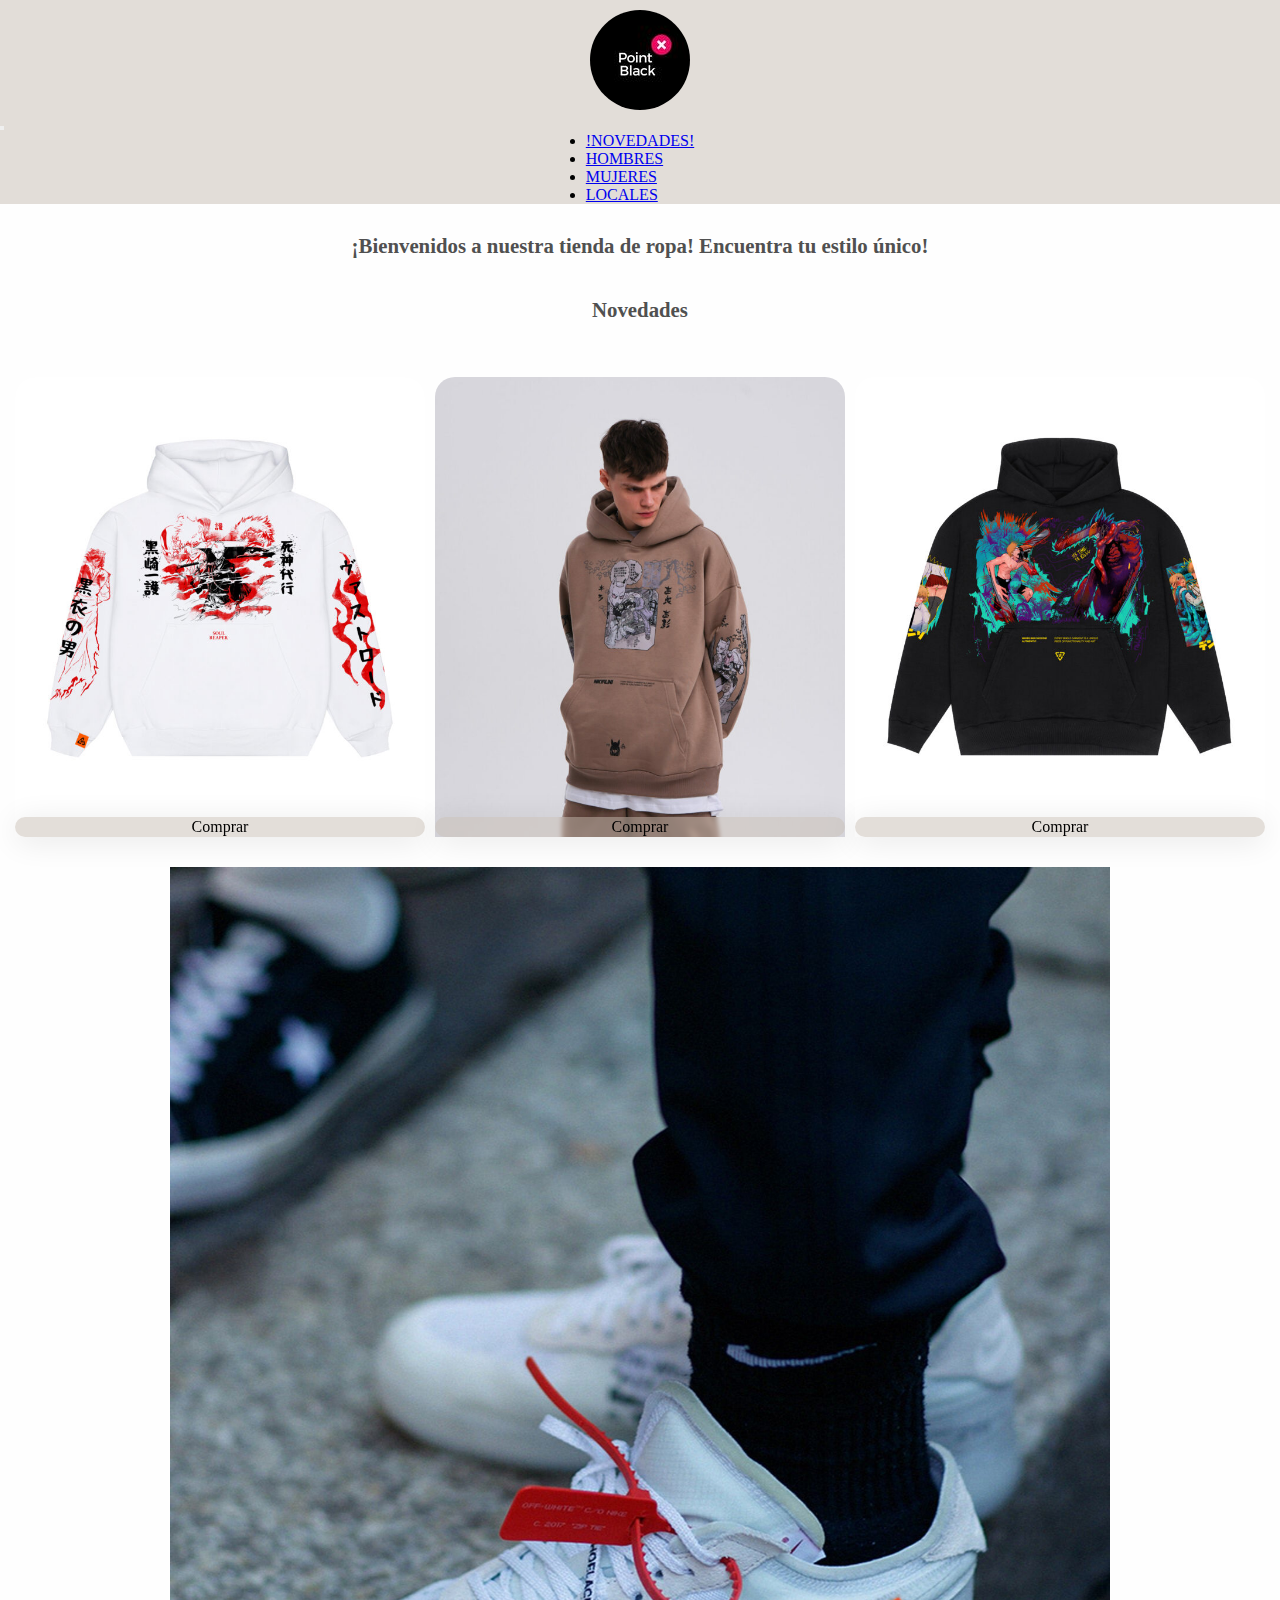
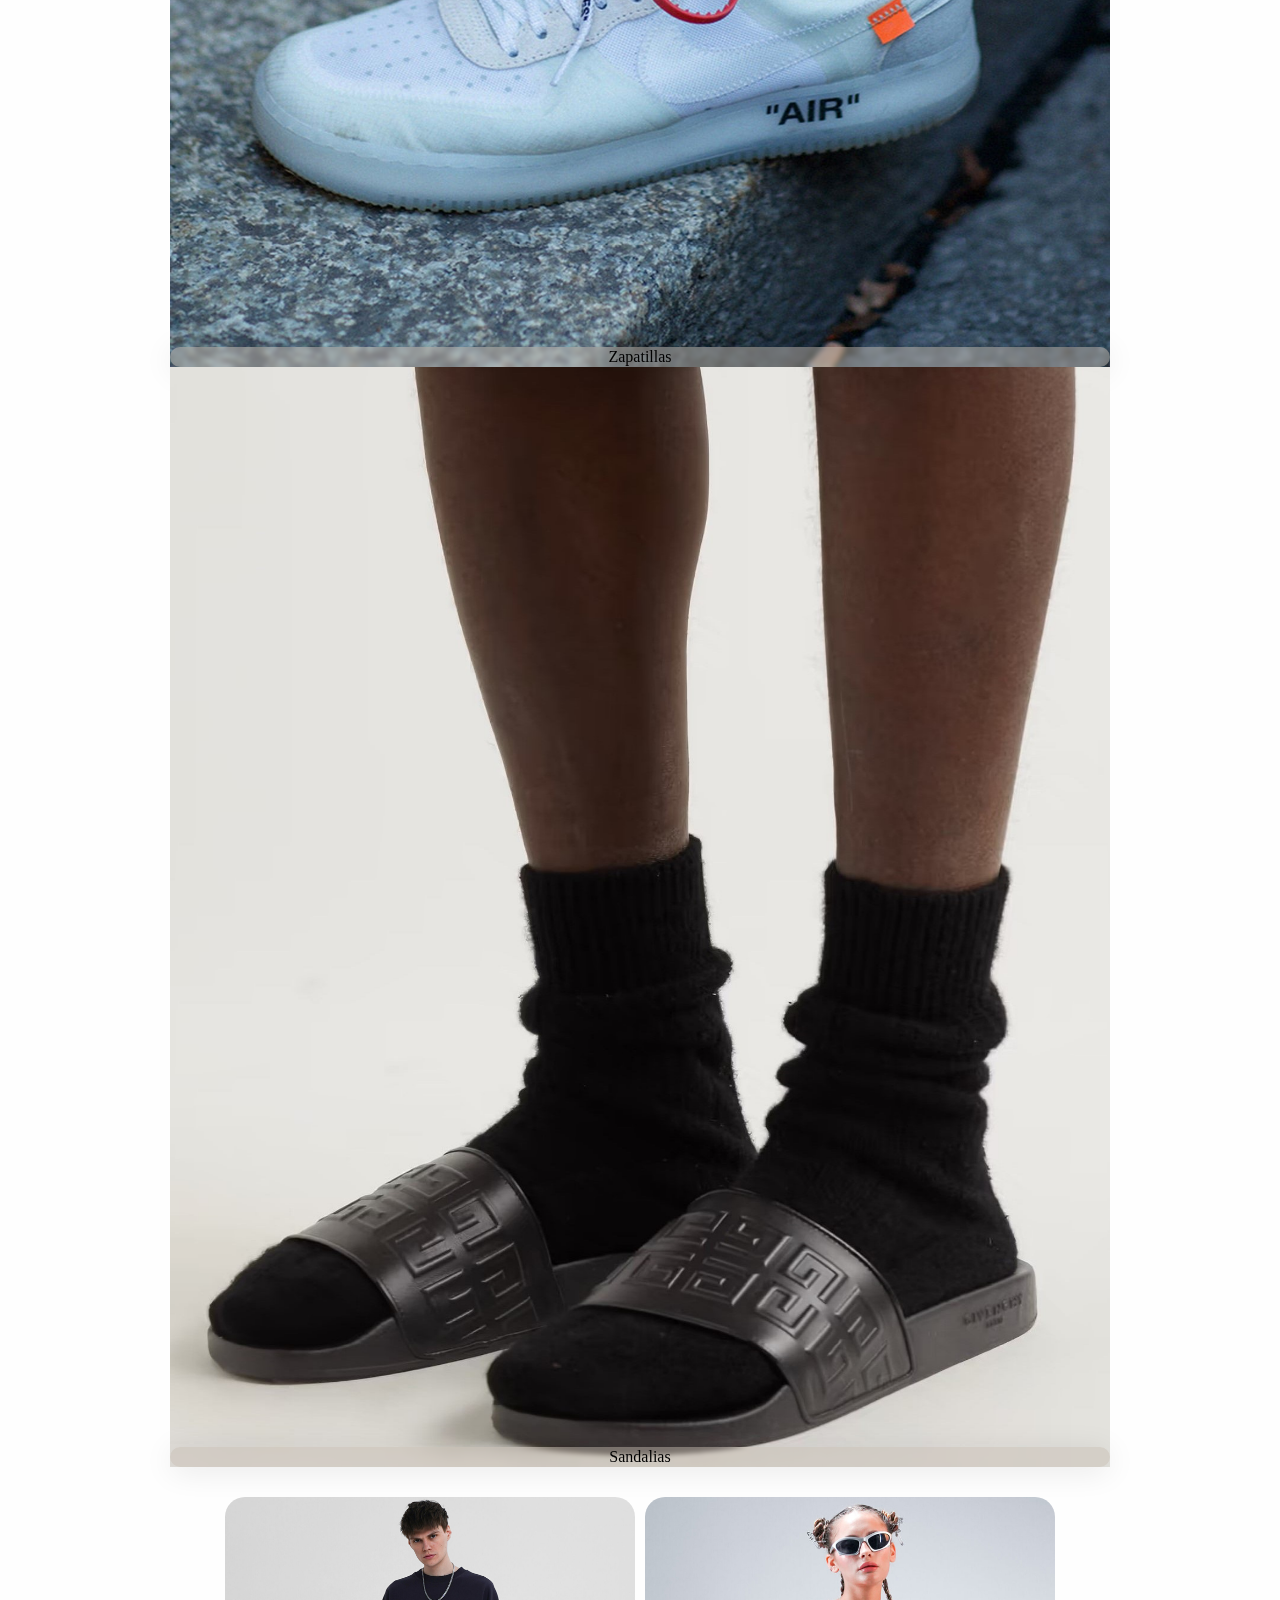
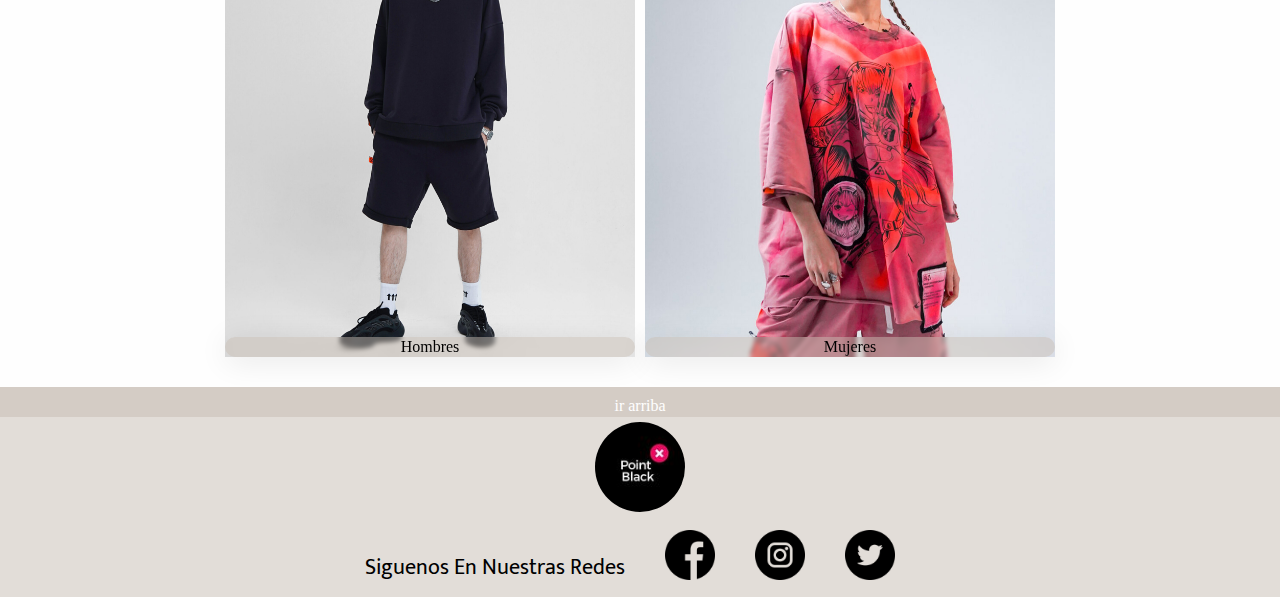
<file: index.html>
<!DOCTYPE html>
<html lang="en">

<head>
    <meta charset="UTF-8">
    <meta http-equiv="X-UA-Compatible" content="IE=edge">
    <meta name="viewport" content="width=device-width, initial-scale=1.0">
    <meta name="keywords" content="Moda, Ropa de hombre, Ropa de mujer, Ropa infantil, Vestidos, Camisas, Pantalones, Zapatos, Accesorios, Tendencias de moda, Estilos de moda, Ropa casual, Ropa elegante, Ropa deportiva">
    <meta name="description" content="En nuestra tienda de ropa, encontrarás todo lo que necesitas para lucir fabuloso/a">
    <link rel="shortcut icon" href="./img/favicon.ico" type="image/x-icon">
    <link href="https://cdn.jsdelivr.net/npm/bootstrap@5.3.0-alpha1/dist/css/bootstrap.min.css" rel="stylesheet"
        integrity="sha384-GLhlTQ8iRABdZLl6O3oVMWSktQOp6b7In1Zl3/Jr59b6EGGoI1aFkw7cmDA6j6gD" crossorigin="anonymous">
    <link href="https://cdn.jsdelivr.net/npm/bootstrap@5.3.0-alpha1/dist/css/bootstrap.min.css" rel="stylesheet" integrity="sha384-GLhlTQ8iRABdZLl6O3oVMWSktQOp6b7In1Zl3/Jr59b6EGGoI1aFkw7cmDA6j6gD" crossorigin="anonymous">
    <link rel="stylesheet" href="./css/style.css">
    <title>POINT BLACK® - Tienda de Ropa Online | Encuentra los Mejores Looks Aquí</title>

</head>

<body class="body-index">
    <header id="inicio-a">
        <section class="head-container-a">
            <div class="logo-container">
                <a href="./index.html"><img class="logo1" src="./img/logo.jpg" alt="logo"></a>
            </div>
        </section>
        <section class="head-container-b">
            <nav class="navbar navbar-expand-lg">
                <div class="container-fluid">
                    <button class="navbar-toggler" type="button" data-bs-toggle="collapse"
                        data-bs-target="#navbarNavDropdown" aria-controls="navbarNavDropdown" aria-expanded="false"
                        aria-label="Toggle navigation">
                        <span class="navbar-toggler-icon"></span>
                    </button>
                    <div class="collapse navbar-collapse" id="navbarNavDropdown">
                        <ul class="navbar-nav">
                            <li class="nav-item">
                                <a class="nav-link" href="./pages/novedades.html">!NOVEDADES!</a>
                            </li>
                            <li class="nav-item">
                                <a class="nav-link" href="./pages/hombres.html">HOMBRES</a>
                            </li>
                            <li class="nav-item">
                                <a class="nav-link" href="./pages/mujeres.html">MUJERES</a>
                            </li>
                            <li class="nav-item">
                                <a class="nav-link" href="./pages/locales.html">LOCALES</a>
                            </li>
                        </ul>
                    </div>
                </div>
            </nav>
        </section>
    </header>
    <main class="main-inicio">
        <h1>¡Bienvenidos a nuestra tienda de ropa! Encuentra tu estilo único! </h1>
        <h2>Novedades</h2>
        <section class="contenedor-index-uno">
            <div class="banner">
                <div class="container-a">
                    <div class="product-a">
                        <img src="./img/novedades-2.jpg" alt="man-custom">
                        <a href="">Comprar</a>
                    </div>
                    <div class="product-a">
                        <img src="./img/jogger-model.jpeg" alt="girl-custom">
                        <a href="">Comprar</a>
                    </div>
                    <div class="product-a">
                        <img src="./img/novedades-6.jpg" alt="girl-custom">
                        <a href="">Comprar</a>
                    </div>
                </div>
            </div>
        </section>
        <section class="contenedor-index-dos">
            <div class="container-b">
                <div class="product-b">
                    <img id="zapatillas" src="./img/shoes man.jpg" alt="shoes-man">
                    <a href="">Zapatillas</a>
                </div>
                <div class="product-b">
                    <img id="sandalias" src="./img/flip-flop-man.jpg" alt="flip-flops-man">
                    <a href="">Sandalias</a>
                </div>
            </div>
        </section>
        <section class="contenedor-index-tres">
            <div class="container-c">
                <div class="product-c">
                    <img src="./img/man-custom.jpg" alt="man-custom">
                    <a href="">Hombres</a>
                </div>
                <div class="product-c">
                    <img src="./img/girl-custom.jpg" alt="girl-custom">
                    <a href="">Mujeres</a>
                </div>
            </div>
        </section>
    </main>
    <footer>
        <section class="grilla">
            <div class="top">
                <a href="./index.html#inicio-a">ir arriba</a>
            </div>
            <div class="loguito">
                <img src="./img/logo.jpg" alt="logo-final">
            </div>
            <div class="rs">
                <p>Siguenos En Nuestras Redes</p>
                <a href="https://www.facebook.com/" target="_blank"><img src="./img/facebook.png" alt="facebook"></a>
                <a href="https://www.instagram.com/" target="_blank"><img src="./img/instagram.png" alt="instagram"></a>
                <a href="https://twitter.com/" target="_blank"><img src="./img/gorjeo.png" alt="twitter"></a>
            </div>
        </section>
    </footer>
    <script src="https://cdn.jsdelivr.net/npm/bootstrap@5.3.0-alpha1/dist/js/bootstrap.bundle.min.js" integrity="sha384-w76AqPfDkMBDXo30jS1Sgez6pr3x5MlQ1ZAGC+nuZB+EYdgRZgiwxhTBTkF7CXvN" crossorigin="anonymous"></script>
</body>

</html>
</file>
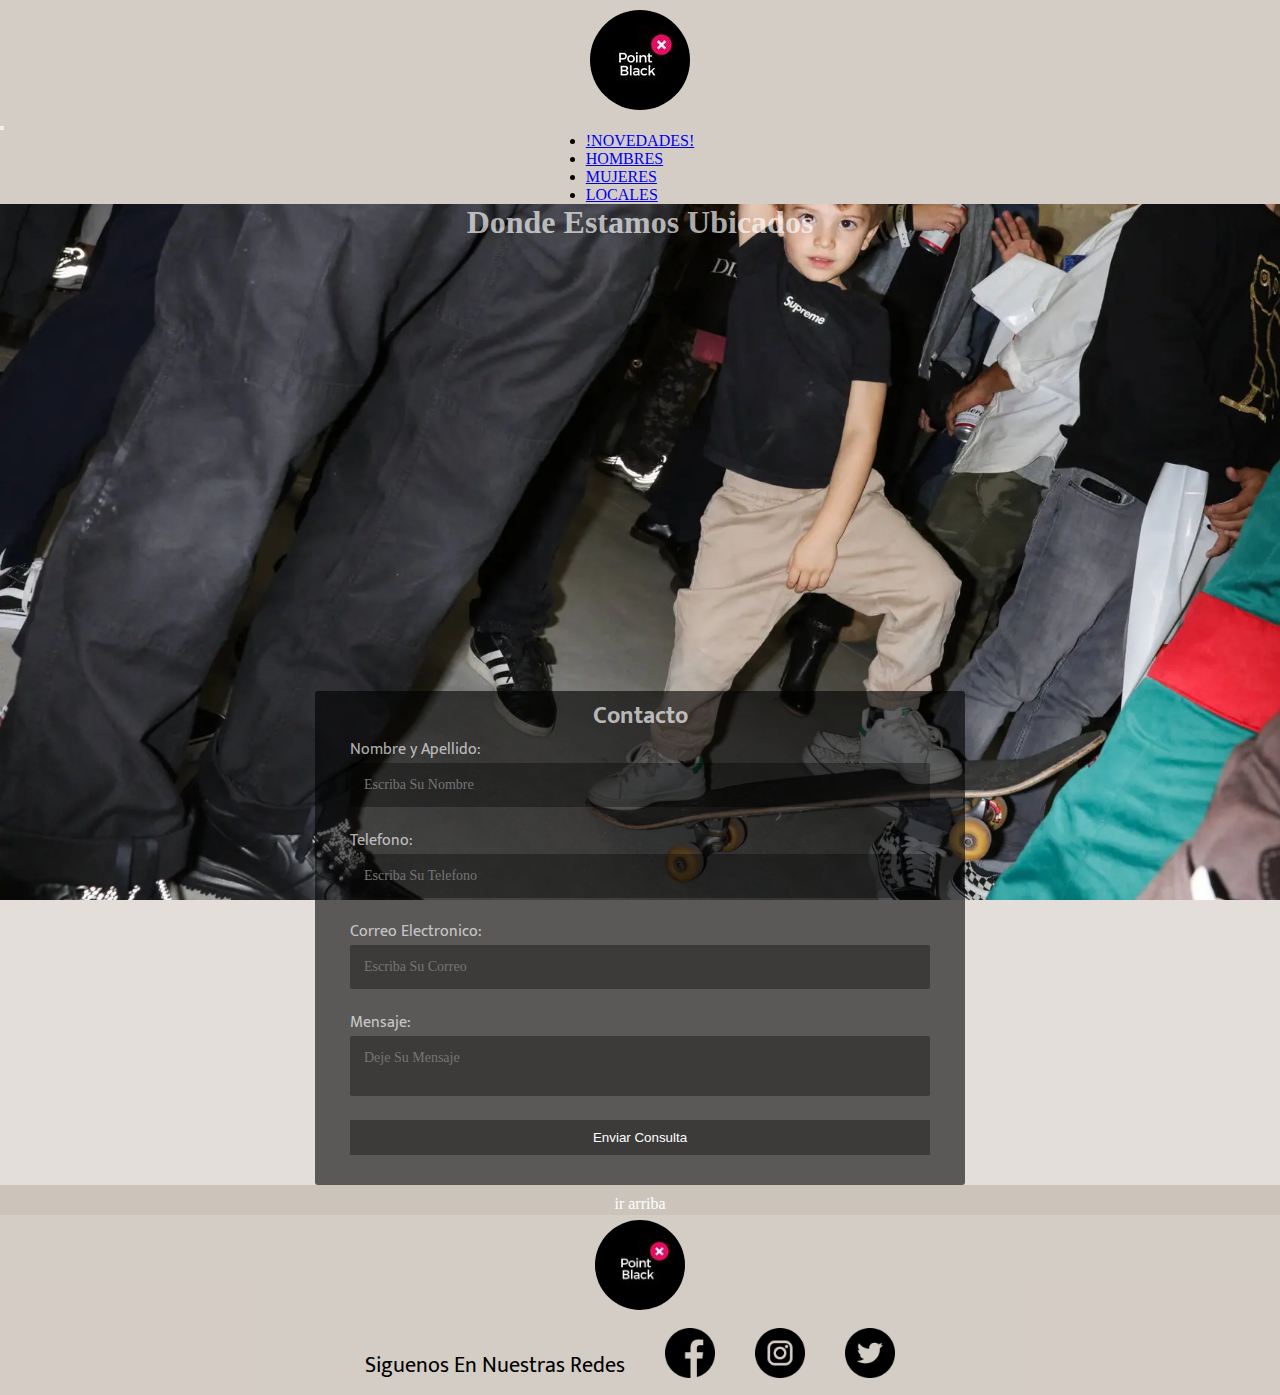
<file: pages/locales.html>
<!DOCTYPE html>
<html lang="en">

<head>
    <meta charset="UTF-8">
    <meta http-equiv="X-UA-Compatible" content="IE=edge">
    <meta name="viewport" content="width=device-width, initial-scale=1.0">
    <meta name="keywords" content="Moda, Ropa de hombre, Ropa de mujer, Ropa infantil, Vestidos, Camisas, Pantalones, Zapatos, Accesorios, Tendencias de moda, Estilos de moda, Ropa casual, Ropa elegante, Ropa deportiva">
    <meta name="description" content="En nuestra tienda de ropa, encontrarás todo lo que necesitas para lucir fabuloso/a">
    <link rel="shortcut icon" href="../img/favicon.ico" type="image/x-icon">
    <link href="https://cdn.jsdelivr.net/npm/bootstrap@5.3.0-alpha1/dist/css/bootstrap.min.css" rel="stylesheet"
        integrity="sha384-GLhlTQ8iRABdZLl6O3oVMWSktQOp6b7In1Zl3/Jr59b6EGGoI1aFkw7cmDA6j6gD" crossorigin="anonymous">
    <link href="https://cdn.jsdelivr.net/npm/bootstrap@5.3.0-alpha1/dist/css/bootstrap.min.css" rel="stylesheet"
        integrity="sha384-GLhlTQ8iRABdZLl6O3oVMWSktQOp6b7In1Zl3/Jr59b6EGGoI1aFkw7cmDA6j6gD" crossorigin="anonymous">
    <link rel="stylesheet" href="../css/style.css">
    <title>POINT BLACK® - Tienda de Ropa Online | Encuentra los Mejores Looks Aquí</title>
</head>

<body>
    <header id="inicio-e">
        <section class="head-container-a">
            <div class="logo-container">
                <a href="../index.html"><img class="logo1" src="../img/logo.jpg" alt="logo"></a>
            </div>
        </section>
        <nav class="navbar navbar-expand-lg">
            <div class="container-fluid">
                <button class="navbar-toggler" type="button" data-bs-toggle="collapse"
                    data-bs-target="#navbarNavDropdown" aria-controls="navbarNavDropdown" aria-expanded="false"
                    aria-label="Toggle navigation">
                    <span class="navbar-toggler-icon"></span>
                </button>
                <div class="collapse navbar-collapse" id="navbarNavDropdown">
                    <ul class="navbar-nav">
                        <li class="nav-item">
                            <a class="nav-link" href="../pages/novedades.html">!NOVEDADES!</a>
                        </li>
                        <li class="nav-item">
                            <a class="nav-link" href="../pages/hombres.html">HOMBRES</a>
                        </li>
                        <li class="nav-item">
                            <a class="nav-link" href="../pages/mujeres.html">MUJERES</a>
                        </li>
                        <li class="nav-item">
                            <a class="nav-link" href="../pages/locales.html">LOCALES</a>
                        </li>
                    </ul>
                </div>
            </div>
        </nav>
    </header>
    <main class="main-locales">
        <h1>Donde Estamos Ubicados</h1>
        <section class="locales-contenedor">
            <div class="iframe-container">
                <iframe
                    src="https://www.google.com/maps/embed?pb=!1m18!1m12!1m3!1d3023.735316484651!2d-74.00525516575684!3d40.7238428787244!2m3!1f0!2f0!3f0!3m2!1i1024!2i768!4f13.1!3m3!1m2!1s0x89c2598c1d9d8761%3A0xec39a7b51122e987!2s126%20Spring%20St%2C%20New%20York%2C%20NY%2010012%2C%20EE.%20UU.!5e0!3m2!1ses-419!2sar!4v1670392912166!5m2!1ses-419!2sar"
                    width="600" height="450" style="border:0;" allowfullscreen="" loading="lazy"
                    referrerpolicy="no-referrer-when-downgrade"></iframe>
            </div>
            <div class="iframe-container">
                <iframe
                    src="https://www.google.com/maps/embed?pb=!1m18!1m12!1m3!1d3023.735316484651!2d-74.00525516575684!3d40.7238428787244!2m3!1f0!2f0!3f0!3m2!1i1024!2i768!4f13.1!3m3!1m2!1s0x89c2598c1d9d8761%3A0xec39a7b51122e987!2s126%20Spring%20St%2C%20New%20York%2C%20NY%2010012%2C%20EE.%20UU.!5e0!3m2!1ses-419!2sar!4v1670392912166!5m2!1ses-419!2sar"
                    width="600" height="450" style="border:0;" allowfullscreen="" loading="lazy"
                    referrerpolicy="no-referrer-when-downgrade"></iframe>
            </div>
        </section> 
        <div class="contenedor">
            <form action="" class="form">
                <div class="form-header">
                    <h2 class="form-title">Contacto</h2>
                </div>
                <label for="Nombre" class="label">Nombre y Apellido:</label>
                <input type="text" id="Nombre" class="form-input" placeholder="Escriba Su Nombre">
            
                <label for="Telefono" class="label">Telefono:</label>
                <input type="text" id="Telefono" class="form-input" placeholder="Escriba Su Telefono">
            
                <label for="Correo" class="label">Correo Electronico:</label>
                <input type="text" id="Correo" class="form-input" placeholder="Escriba Su Correo">
            
                <label for="Mensaje" class="label">Mensaje:</label>
                <textarea id="Mensaje" class="form-texarea" placeholder="Deje Su Mensaje"></textarea>
            
                <input type="submit" class="form-submit interior-contactos" value="Enviar Consulta">
            </form>
        </div>
        </main>
        <footer>
        <section class="grilla">
            <div class="top">
                <a href="#inicio-e">ir arriba</a>
            </div>
            <div class="loguito">
                <img src="../img/logo.jpg" alt="logo-final">
            </div>
            <div class="rs">
                <p>Siguenos En Nuestras Redes</p>
                <a href="https://www.facebook.com/" target="_blank"><img src="../img/facebook.png" alt="facebook"></a>
                <a href="https://www.instagram.com/" target="_blank"><img src="../img/instagram.png"
                        alt="instagram"></a>
                <a href="https://twitter.com/" target="_blank"><img src="../img/gorjeo.png" alt="twitter"></a>
            </div>
        </section>
    </footer>
    <script src="https://cdn.jsdelivr.net/npm/bootstrap@5.3.0-alpha1/dist/js/bootstrap.bundle.min.js"
        integrity="sha384-w76AqPfDkMBDXo30jS1Sgez6pr3x5MlQ1ZAGC+nuZB+EYdgRZgiwxhTBTkF7CXvN"
        crossorigin="anonymous"></script>
</body>

</html>
</file>
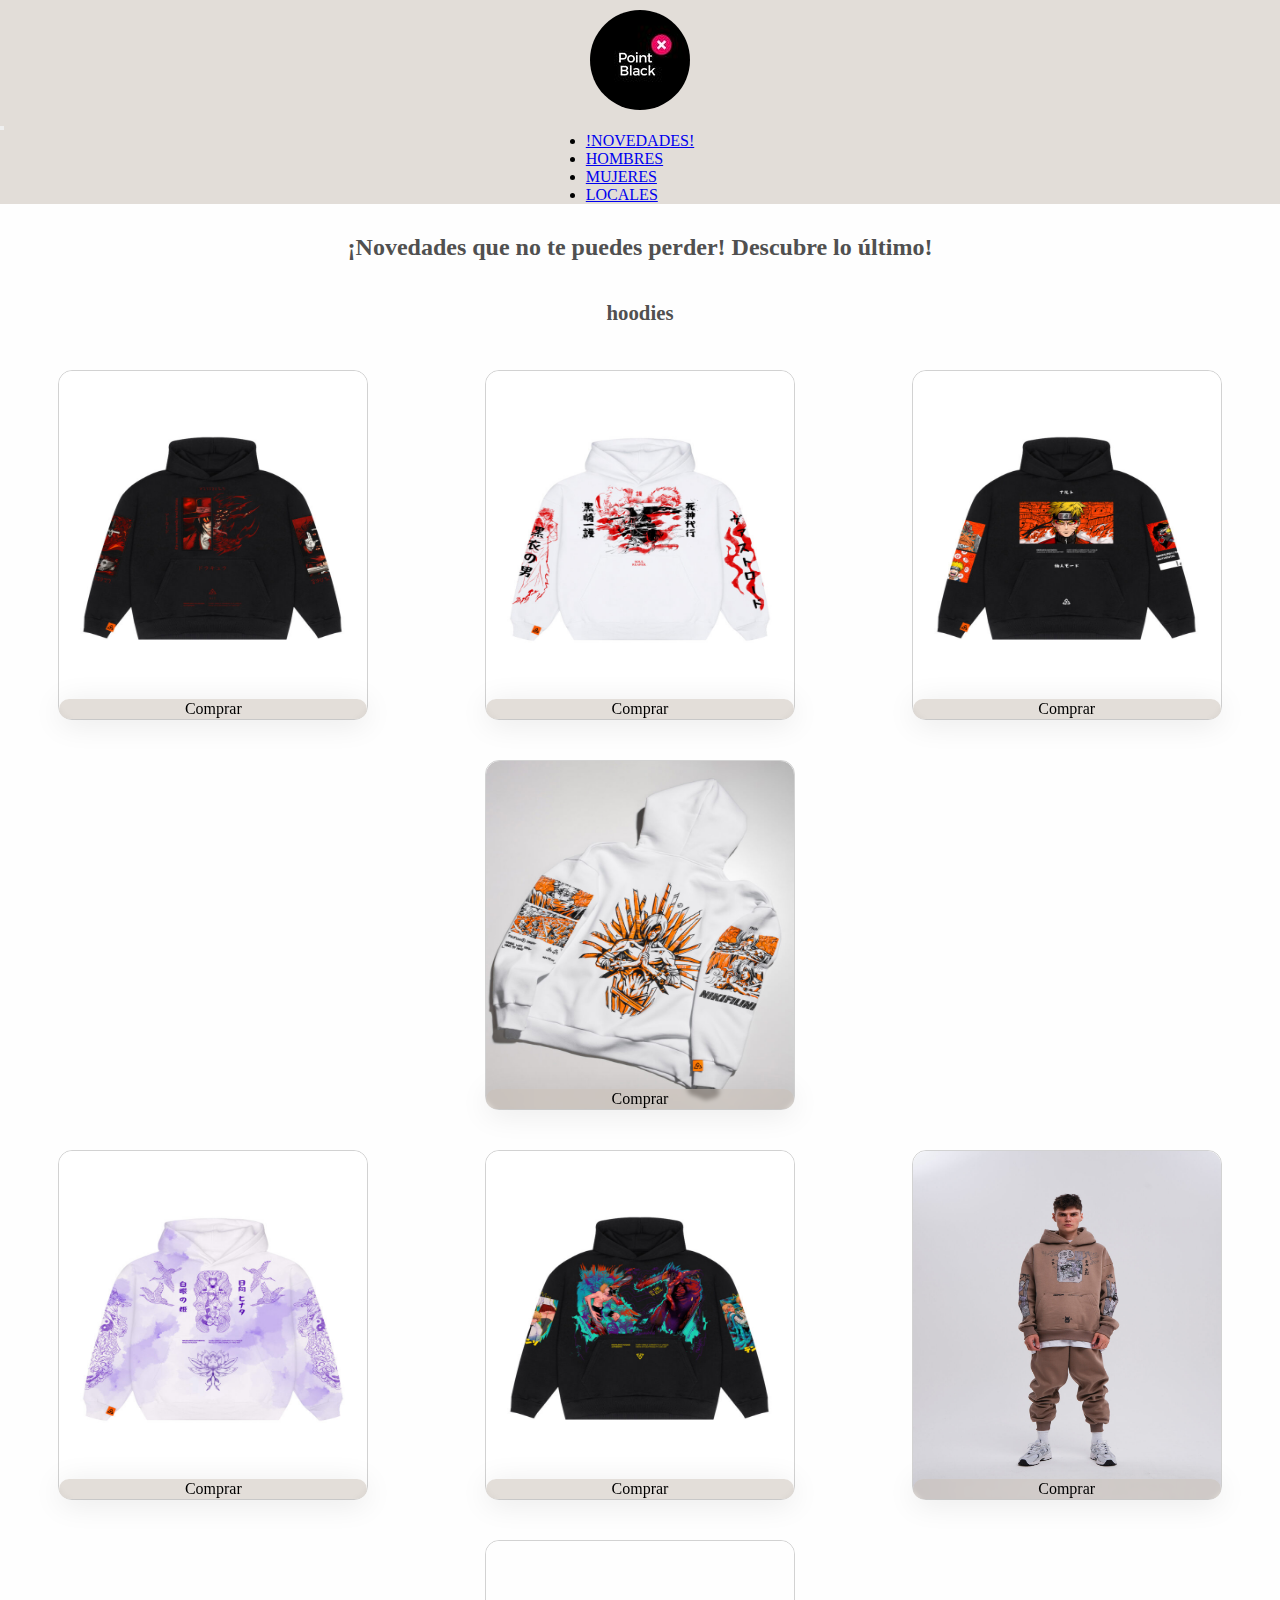
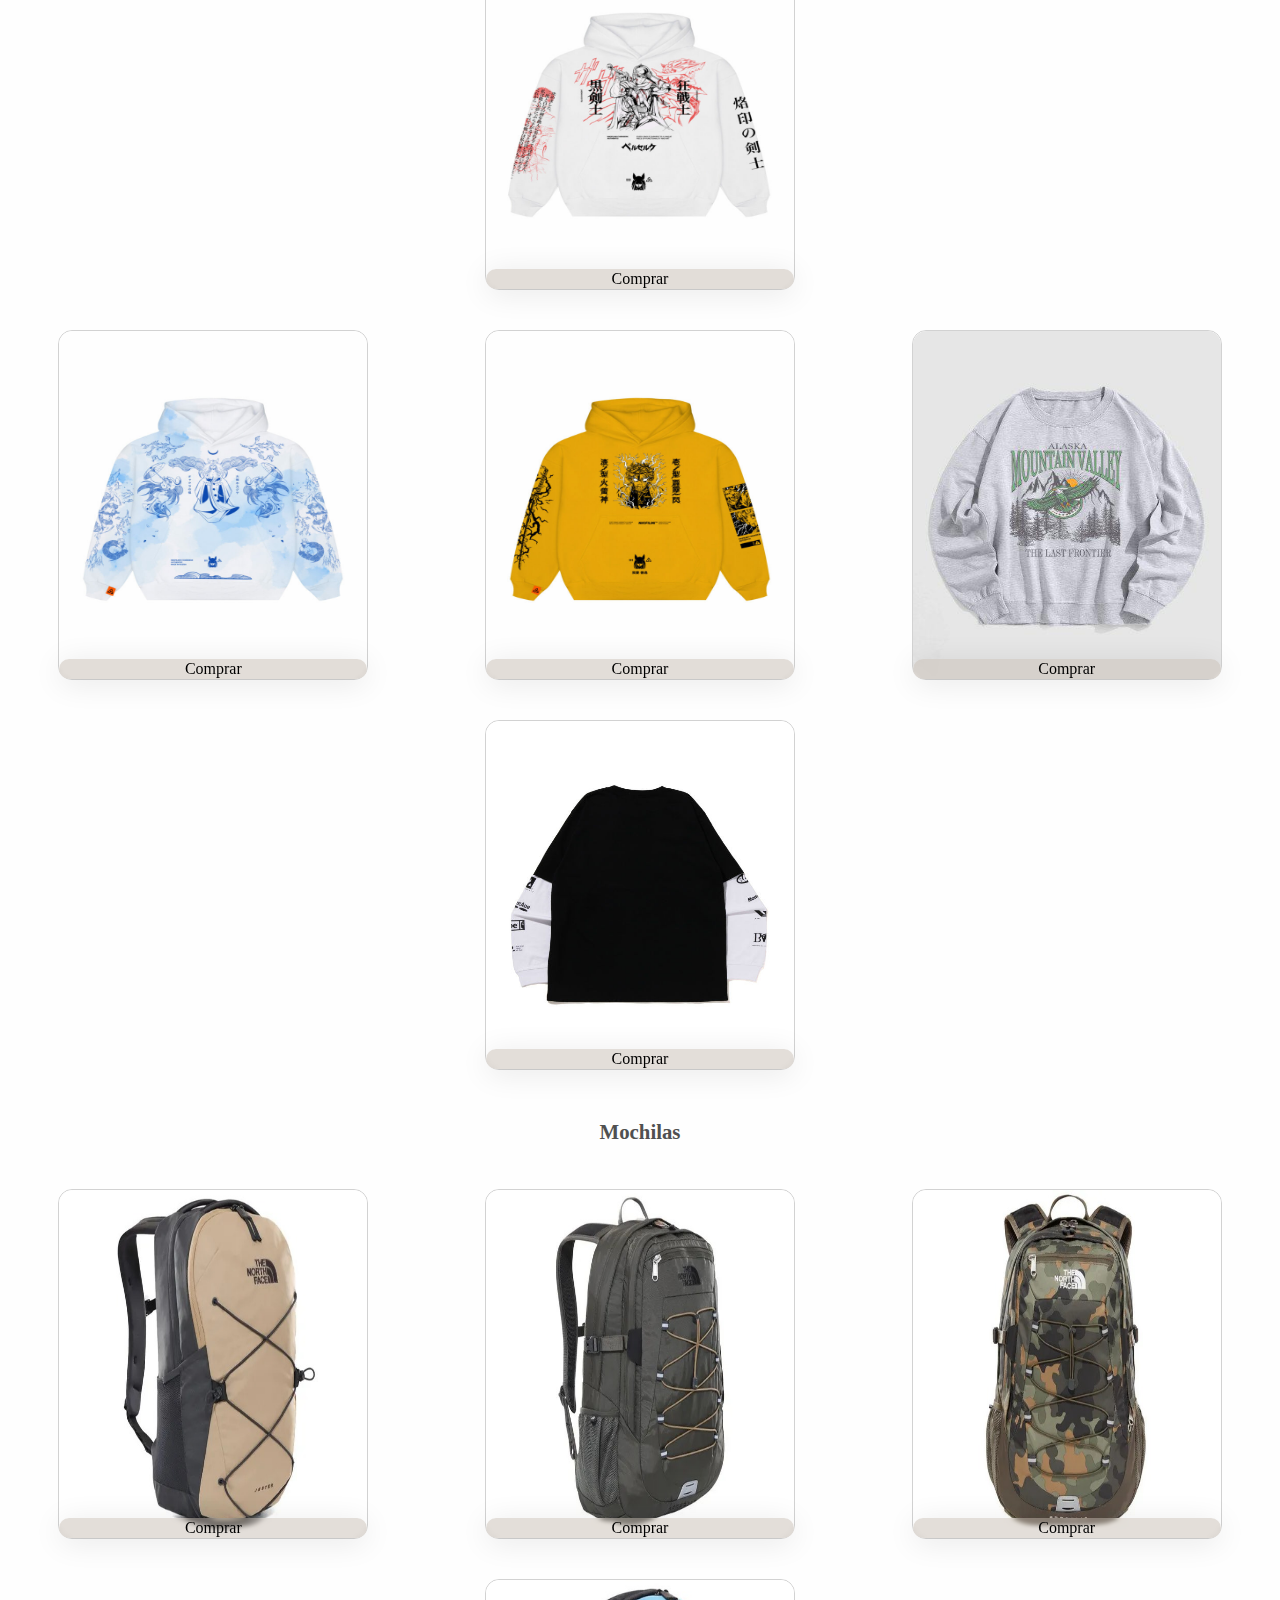
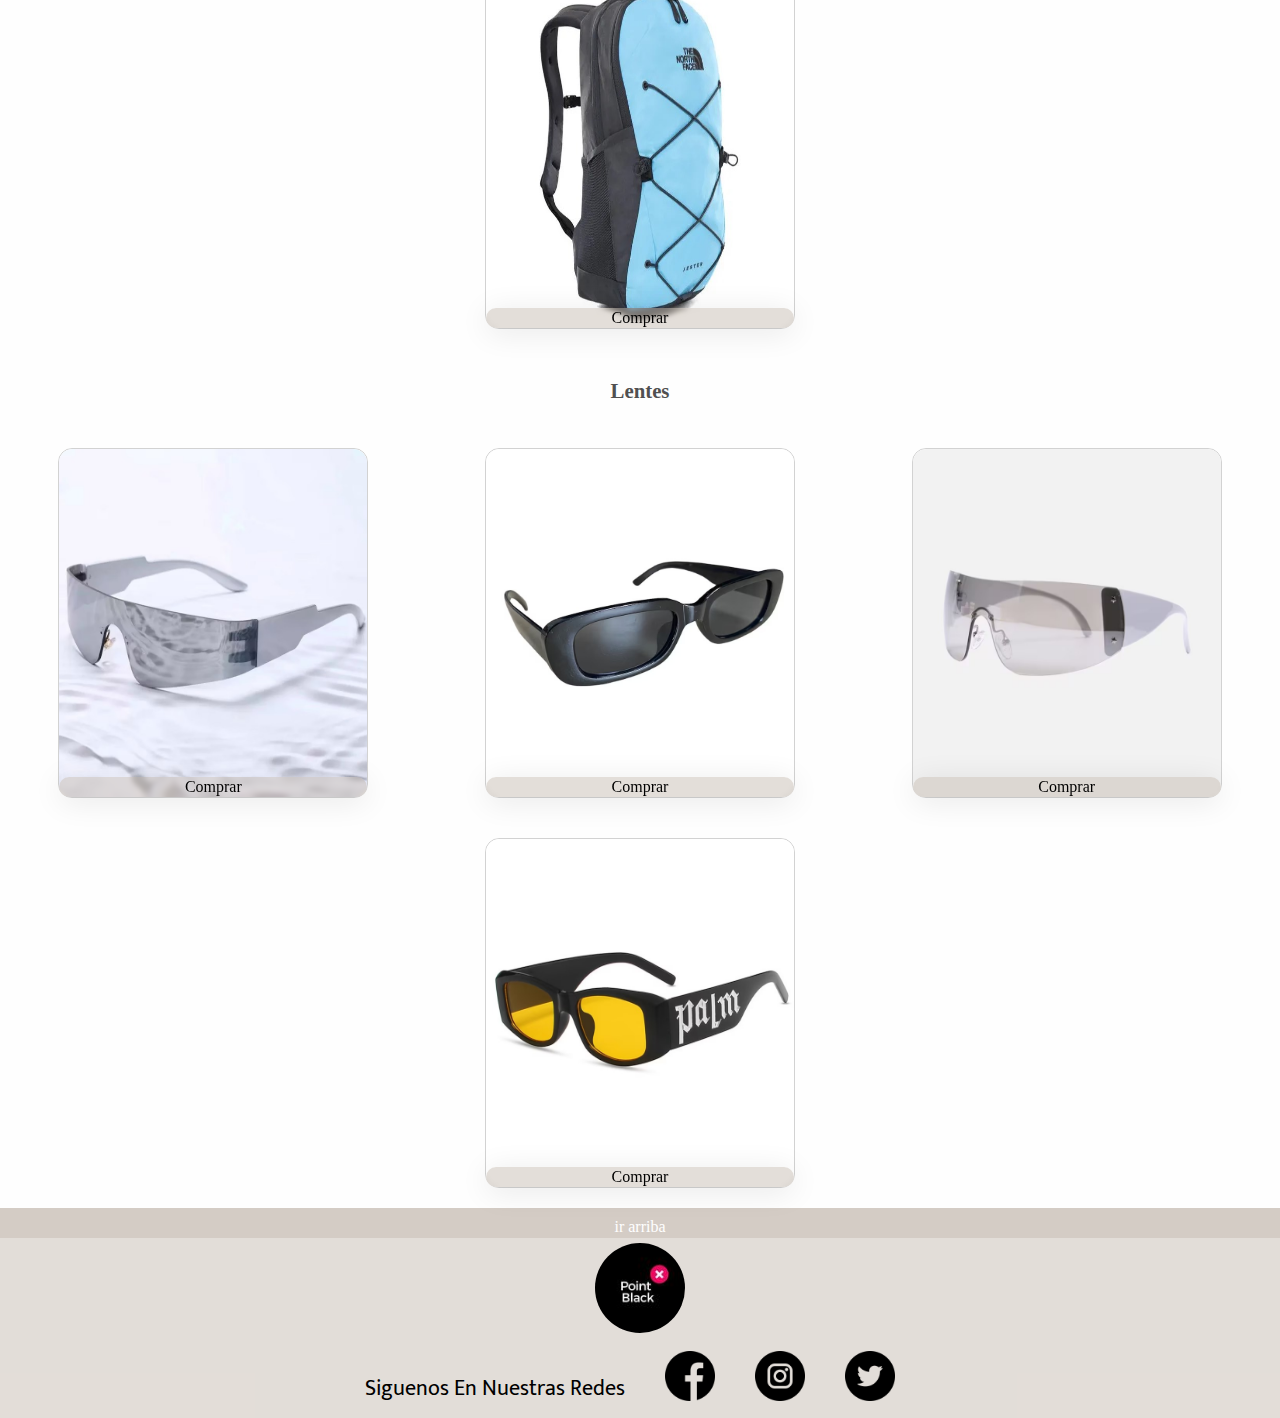
<file: pages/novedades.html>
<!DOCTYPE html>
<html lang="en">

<head>
    <meta charset="UTF-8">
    <meta http-equiv="X-UA-Compatible" content="IE=edge">
    <meta name="viewport" content="width=device-width, initial-scale=1.0">
    <meta name="keywords" content="Moda, Ropa de hombre, Ropa de mujer, Ropa infantil, Vestidos, Camisas, Pantalones, Zapatos, Accesorios, Tendencias de moda, Estilos de moda, Ropa casual, Ropa elegante, Ropa deportiva">
    <meta name="description" content="En nuestra tienda de ropa, encontrarás todo lo que necesitas para lucir fabuloso/a">
    <link rel="shortcut icon" href="../img/favicon.ico" type="image/x-icon">
    <link href="https://cdn.jsdelivr.net/npm/bootstrap@5.3.0-alpha1/dist/css/bootstrap.min.css" rel="stylesheet"
        integrity="sha384-GLhlTQ8iRABdZLl6O3oVMWSktQOp6b7In1Zl3/Jr59b6EGGoI1aFkw7cmDA6j6gD" crossorigin="anonymous">
        <link href="https://cdn.jsdelivr.net/npm/bootstrap@5.3.0-alpha1/dist/css/bootstrap.min.css" rel="stylesheet" integrity="sha384-GLhlTQ8iRABdZLl6O3oVMWSktQOp6b7In1Zl3/Jr59b6EGGoI1aFkw7cmDA6j6gD" crossorigin="anonymous">
    <link rel="stylesheet" href="../css/style.css">
    <title>POINT BLACK® - Tienda de Ropa Online | Encuentra los Mejores Looks Aquí</title>
</head>

<body class="body-nv">
    <header id="inicio-b">
        <section class="head-container-a">
            <div class="logo-container">
                <a href="../index.html"><img class="logo1" src="../img/logo.jpg" alt="logo"></a>
            </div>
        </section>
        <section class="head-container-b">
            <nav class="navbar navbar-expand-lg">
                <div class="container-fluid">
                    <button class="navbar-toggler" type="button" data-bs-toggle="collapse"
                        data-bs-target="#navbarNavDropdown" aria-controls="navbarNavDropdown" aria-expanded="false"
                        aria-label="Toggle navigation">
                        <span class="navbar-toggler-icon"></span>
                    </button>
                    <div class="collapse navbar-collapse" id="navbarNavDropdown">
                        <ul class="navbar-nav">
                            <li class="nav-item">
                                <a class="nav-link" href="../pages/novedades.html">!NOVEDADES!</a>
                            </li>
                            <li class="nav-item">
                                <a class="nav-link" href="../pages/hombres.html">HOMBRES</a>
                            </li>
                            <li class="nav-item">
                                <a class="nav-link" href="../pages/mujeres.html">MUJERES</a>
                            </li>
                            <li class="nav-item">
                                <a class="nav-link" href="../pages/locales.html">LOCALES</a>
                            </li>
                        </ul>
                    </div>
                </div>
            </nav>
        </section>
    </header>
    <main class="main-novedades">
        <section class="contenedor-novedades">
            <h1>¡Novedades que no te puedes perder! Descubre lo último!</h1>
            <h2>hoodies</h2>
            <div id="hoodies" class="product-nv-container">
                <div class="product-nv">
                    <img src="../img/novedades-1.jpg" alt="novedades-uno">
                    <a class="button-nov" href="">Comprar</a>
                </div>
                <div class="product-nv">
                    <img src="../img/novedades-2.jpg" alt="novedades-dos">
                    <a class="button-nov" href="">Comprar</a>
                </div>
                <div class="product-nv">
                    <img src="../img/novedades-3.jpg" alt="novedades-tres">
                    <a class="button-nov" href="">Comprar</a>
                </div>
                <div class="product-nv">
                    <img src="../img/novedades-4.jpg" alt="novedades-cuatro">
                    <a class="button-nov" href="">Comprar</a>
                </div>
            </div>
        </section>
        <section class="contenedor-novedades">
            <div class="product-nv-container">
                <div class="product-nv">
                    <img src="../img/novedades-5.jpg" alt="novedades-cinco">
                    <a class="button-nov" href="">Comprar</a>
                </div>
                <div class="product-nv">
                    <img src="../img/novedades-6.jpg" alt="novedades-seis">
                    <a class="button-nov" href="">Comprar</a>
                </div>
                <div class="product-nv">
                    <img src="../img/novedades-7.jpeg" alt="novedades-siete">
                    <a class="button-nov" href="">Comprar</a>
                </div>
                <div class="product-nv">
                    <img src="../img/novedades-8.jpg" alt="novedades-ocho">
                    <a class="button-nov" href="">Comprar</a>
                </div>
            </div>
        </section>
        <section class="contenedor-novedades">
            <div class="product-nv-container">
                <div class="product-nv">
                    <img src="../img/novedades-9.jpg" alt="novedades-nueve">
                    <a class="button-nov" href="">Comprar</a>
                </div>
                <div class="product-nv">
                    <img src="../img/novedades-10.jpg" alt="novedades-diez">
                    <a class="button-nov" href="">Comprar</a>
                </div>
                <div class="product-nv">
                    <img src="../img/novedades-11.jpg" alt="novedades-once">
                    <a class="button-nov" href="">Comprar</a>
                </div>
                <div class="product-nv">
                    <img src="../img/novedades-12.jpg" alt="novedades-doce">
                    <a class="button-nov" href="">Comprar</a>
                </div>
            </div>
        </section>
        <section class="contenedor-novedades">
            <h2>Mochilas</h2>
            <div id="mochilas" class="product-nv-container">
                <div class="product-nv">
                    <img src="../img/mochilas-1.jpg" alt="mochilas-uno">
                    <a class="button-nov" href="">Comprar</a>
                </div>
                <div class="product-nv">
                    <img src="../img/mochilas-2.jpg" alt="mochilas-dos">
                    <a class="button-nov" href="">Comprar</a>
                </div>
                <div class="product-nv">
                    <img src="../img/mochilas-3.jpg" alt="mochilas-tres">
                    <a class="button-nov" href="">Comprar</a>
                </div>
                <div class="product-nv">
                    <img src="../img/mochilas-4.jpg" alt="mochilas-cuatro">
                    <a class="button-nov" href="">Comprar</a>
                </div>
            </div>
        </section>
        <section class="contenedor-novedades">
            <h2>Lentes</h2>
            <div class="product-nv-container">
                <div id="lentes" class="product-nv">
                    <img src="../img/glasses-1.jpg" alt="glasses-uno">
                    <a class="button-nov" href="">Comprar</a>
                </div>
                <div class="product-nv">
                    <img src="../img/glasses-2.jpg" alt="glasses-dos">
                    <a class="button-nov" href="">Comprar</a>
                </div>
                <div class="product-nv">
                    <img src="../img/glasses-3.jpg" alt="glasses-tres">
                    <a class="button-nov" href="">Comprar</a>
                </div>
                <div class="product-nv">
                    <img src="../img/glasses-4.jpg" alt="glasses-cuatro">
                    <a class="button-nov" href="">Comprar</a>
                </div>
            </div>
        </section>
    </main>
    <footer>
        <section class="grilla">
            <div class="top">
                <a href="#inicio-b">ir arriba</a>
            </div>
            <div class="loguito">
                <img src="../img/logo.jpg" alt="logo-final">
            </div>
            <div class="rs">
                <p>Siguenos En Nuestras Redes</p>
                <a href="https://www.facebook.com/" target="_blank"><img src="../img/facebook.png" alt="facebook"></a>
                <a href="https://www.instagram.com/" target="_blank"><img src="../img/instagram.png"
                        alt="instagram"></a>
                <a href="https://twitter.com/" target="_blank"><img src="../img/gorjeo.png" alt="twitter"></a>
            </div>
        </section>
    </footer>
    <script src="https://cdn.jsdelivr.net/npm/bootstrap@5.3.0-alpha1/dist/js/bootstrap.bundle.min.js" integrity="sha384-w76AqPfDkMBDXo30jS1Sgez6pr3x5MlQ1ZAGC+nuZB+EYdgRZgiwxhTBTkF7CXvN" crossorigin="anonymous"></script>
</body>

</html>
</file>
<file: css/style.css>
@import url("https://fonts.googleapis.com/css2?family=Mukta:wght@200;300;400;500;600;700;800&display=swap");

/*------reset------*/
* {
  margin: 0;
  padding: 0;
  box-sizing: border-box;
  font-family: "mukta" sans-serif;
}



/*------HEADER------*/
body{
  background-color: rgba(197, 186, 175, 0.48);
}
header {

  background-color: rgba(197, 186, 175, 0.48);
}
/*------LOGO------*/
header .head-container-a .logo-container{
  display: flex;
  justify-content: center;
}
header .head-container-a .logo-container a .logo1 {
  border-radius: 50px;
  margin-top: 10px;
}
.collapse{
  display: flex;
  justify-content: center;
}


/*------MAIN INDEX-----*/
.body-index{
  background-color: #fefefe;
}

.main-inicio {
  background-color: #fefefe;
}

.main-inicio .portada {
  height: 80vh;
  width: 100%;
  background-repeat: no-repeat;
  background-size: cover;
  background-position: center;
  background-attachment: fixed;
  background-image: url("../img/group pic.jpg");
}
.main-inicio h1 {
  font-size: 1.3rem;
  color: #505050;
  margin: 20px 0 15px 0;
  padding: 10px;
  text-align: center;
}
.main-inicio h2 {
  font-size: 1.3rem;
  color: #070707;
  margin: 20px 0 15px 0;
  padding: 10px;
  text-align: center;
}

/*------PRODUCTOS 1 INDEX------*/
.main-inicio h1{

}
.main-inicio h2{
  font-size: 1.3rem;
  color: #505050;
  margin: 20px 0 15px 0;
  padding: 10px;
  text-align: center;
}
.main-inicio .contenedor-index-uno .container-a {
  display: flex;
  justify-content: center;
  flex-wrap: wrap;
}

.main-inicio .contenedor-index-uno .container-a .product-a {
  height: 460px;
  width: 410px;
  margin: 30px 5px 30px 5px;
  position: relative;
  border-top-left-radius: 20px;
  border-top-right-radius: 20px;
}

.main-inicio .contenedor-index-uno .container-a .product-a img {
  height: 100%;
  width: 100%;
  object-fit: cover;
  border-top-left-radius: 20px;
  border-top-right-radius: 20px;
}

.main-inicio .contenedor-index-uno .container-a .product-a a {
  text-decoration: none;
  position: absolute;
  bottom: 0;
  width: 100%;
  left: 0;
  text-align: center;
  color: #000000;
  padding: 1px;
  background: rgba(197, 186, 175, 0.48);
  border-radius: 16px;
  box-shadow: 0 4px 30px rgba(0, 0, 0, 0.1);
  backdrop-filter: blur(2.2px);
  -webkit-backdrop-filter: blur(2.2px);
  transition: all 0.3s;
}
.main-inicio .contenedor-index-uno .container-a .product-a a:hover{
  background-color: black;
  color: white;
}

/*------PRODUCTOS 2 INDEX------*/
.main-inicio .contenedor-index-dos .container-b {
  display: flex;
  justify-content: space-around;
  flex-wrap: wrap;
}

.contenedor-index-dos .container-b .product-b {
  height: 600px;
  width: 630px;
  position: relative;
}

.main-inicio .contenedor-index-dos .container-b .product-b img {
  height: 100%;
  width: 100%;
}

.main-inicio .contenedor-index-dos .container-b .product-b a {
  text-decoration: none;
  position: absolute;
  bottom: 0;
  width: 100%;
  left: 0;
  text-align: center;
  color: #000000;
  padding: 1px;
  background: rgba(197, 186, 175, 0.48);
  border-radius: 16px;
  box-shadow: 0 4px 30px rgba(0, 0, 0, 0.1);
  backdrop-filter: blur(2.2px);
  -webkit-backdrop-filter: blur(2.2px);
  transition: all 0.3s;
}
.main-inicio .contenedor-index-dos .container-b .product-b a:hover{
  background-color: black;
  color: white;
}


/*------PRODUCTOS 3 INDEX------*/
.main-inicio .contenedor-index-tres .container-c {
  display: flex;
  justify-content: center;
  flex-wrap: wrap;
}

.main-inicio .contenedor-index-tres .container-c .product-c {
  height: 460px;
  width: 410px;
  margin: 30px 5px 30px 5px;
  position: relative;
  border-top-left-radius: 20px;
  border-top-right-radius: 20px;
}

.main-inicio .contenedor-index-tres .container-c .product-c img {
  height: 100%;
  width: 100%;
  object-fit: cover;
  border-top-left-radius: 20px;
  border-top-right-radius: 20px;
}

.main-inicio .contenedor-index-tres .container-c .product-c a {
  text-decoration: none;
  position: absolute;
  bottom: 0;
  width: 100%;
  left: 0;
  text-align: center;
  color: #000000;
  padding: 1px;
  background: rgba(197, 186, 175, 0.48);
  border-radius: 16px;
  box-shadow: 0 4px 30px rgba(0, 0, 0, 0.1);
  backdrop-filter: blur(2.2px);
  -webkit-backdrop-filter: blur(2.2px);
  transition: all 0.3s;
}
.main-inicio .contenedor-index-tres .container-c .product-c a:hover{
  background-color: black;
  color: white;
}

/* ---------- MAIN-NOVEDADES ---------- */
.body-nv{
  background-color: #fefefe;
}
.main-novedades {
  background-color: #fefefe;

}
.main-novedades .contenedor-novedades h1{
  text-align: center;
  margin: 30px;
  font-size: 1.5rem;
  color: #505050;
}
.main-novedades .contenedor-novedades h2{
  font-size: 1.3rem;
  color: #505050;
  margin: 20px 0 15px 0;
  padding: 10px;
  text-align: center;
}

.main-novedades .contenedor-novedades .product-nv-container {
  display: flex;
  justify-content: space-around;
  flex-wrap: wrap;
  background-color: #fefefe;

}

.main-novedades .contenedor-novedades .product-nv-container .product-nv {
  height: 350px;
  width: 310px;
  position: relative;
  border-radius: 14px;
  margin: 20px 10px 20px 10px;
  border: 1px solid rgba(0, 0, 0, 0.171);
  transition: all 0.3s;
}
.main-novedades .contenedor-novedades .product-nv-container .product-nv:hover{
  transform: scale(1.01);
  box-shadow: 1px 1px 4px 2px rgba(0, 0, 0, 0.178);
  -webkit-box-shadow: 1px 1px 4px 2px rgba(0, 0, 0, 0.288);
  -moz-box-shadow: 1px 1px 4px 2px rgba(0, 0, 0, 0.212);
}

.main-novedades .contenedor-novedades .product-nv-container .product-nv img {
  height: 100%;
  width: 100%;
  border-radius: 14px;
}
.main-novedades .contenedor-novedades .product-nv-container .product-nv .button-nov{
  text-decoration: none;
  position: absolute;
  bottom: 0;
  width: 100%;
  left: 0;
  text-align: center;
  color: #000000;
  padding: 1px;
  background: rgba(197, 186, 175, 0.48);
  border-radius: 16px;
  box-shadow: 0 4px 30px rgba(0, 0, 0, 0.1);
  backdrop-filter: blur(2.2px);
  -webkit-backdrop-filter: blur(2.2px);
  transition: all 0.3s;
}
.main-novedades .contenedor-novedades .product-nv-container .product-nv .button-nov:hover{
  background-color: black;
  color: white;
}

/* ---------- MAIN-HOMBRES ---------- */
.body-man{
  background-color: #fefefe;

}
.main-hombres {
  background-color: #fefefe;
  
}

.main-hombres .contenedor-hombres h2{
  font-size: 1.3rem;
  color: #505050;
  margin: 20px 0 15px 0;
  padding: 10px;
  text-align: center;
}

.main-hombres .contenedor-hombres .product-man-container {
  display: flex;
  justify-content: space-around;
  flex-wrap: wrap;
}

.main-hombres .contenedor-hombres .product-man-container .product-man {
  height: 350px;
  width: 310px;
  position: relative;
  border-radius: 14px;
  margin: 20px 10px 20px 10px;
  border: 1px solid rgba(0, 0, 0, 0.171);
  transition: all 0.3s;
}
.main-hombres .contenedor-hombres .product-man-container .product-man:hover{
  transform: scale(1.01);
  box-shadow: 1px 1px 4px 2px rgba(0, 0, 0, 0.178);
  -webkit-box-shadow: 1px 1px 4px 2px rgba(0, 0, 0, 0.288);
  -moz-box-shadow: 1px 1px 4px 2px rgba(0, 0, 0, 0.212);
}

.main-hombres .contenedor-hombres .product-man-container .product-man img {
  height: 100%;
  width: 100%;
  border-radius: 14px;
}

.main-hombres .contenedor-hombres .product-man-container .product-man .button-hombres{
  text-decoration: none;
  position: absolute;
  bottom: 0;
  width: 100%;
  left: 0;
  text-align: center;
  color: #000000;
  padding: 1px;
  background: rgba(197, 186, 175, 0.48);
  border-radius: 16px;
  box-shadow: 0 4px 30px rgba(0, 0, 0, 0.1);
  backdrop-filter: blur(2.2px);
  -webkit-backdrop-filter: blur(2.2px);
  transition: all 0.3s;
  }
  .main-hombres .contenedor-hombres .product-man-container .product-man .button-hombres:hover{
    background-color: black;
    color: white;
  }

/* ---------- MAIN-MUJERES ---------- */
.body-wm{
  background-color: #fefefe;
}

.main-mujeres {
  background-color: #fefefe;
}

.main-mujeres .contenedor-mujeres h2{
  font-size: 1.3rem;
  color: #505050;
  margin: 20px 0 15px 0;
  padding: 10px;
  text-align: center;
}

.main-mujeres .contenedor-mujeres .product-women-container {
  display: flex;
  justify-content: space-around;
  flex-wrap: wrap;
}

.main-mujeres .contenedor-mujeres .product-women-container .product-women {
  height: 350px;
  width: 310px;
  position: relative;
  border-radius: 14px;
  margin: 20px 10px 20px 10px;
  border: 1px solid rgba(0, 0, 0, 0.171);
  transition: all 0.3s;
}
.main-mujeres .contenedor-mujeres .product-women-container .product-women:hover{
  transform: scale(1.01);
  box-shadow: 1px 1px 4px 2px rgba(0, 0, 0, 0.178);
  -webkit-box-shadow: 1px 1px 4px 2px rgba(0, 0, 0, 0.288);
  -moz-box-shadow: 1px 1px 4px 2px rgba(0, 0, 0, 0.212);
}

.main-mujeres .contenedor-mujeres .product-women-container .product-women img {
  height: 100%;
  width: 100%;
  border-radius: 14px;
}

.main-mujeres .contenedor-mujeres .product-women-container .product-women .button-women{
  text-decoration: none;
  position: absolute;
  bottom: 0;
  width: 100%;
  left: 0;
  text-align: center;
  color: #000000;
  padding: 1px;
  background: rgba(197, 186, 175, 0.48);
  border-radius: 16px;
  box-shadow: 0 4px 30px rgba(0, 0, 0, 0.1);
  backdrop-filter: blur(2.2px);
  -webkit-backdrop-filter: blur(2.2px);
  transition: all 0.3s;
}
.main-mujeres .contenedor-mujeres .product-women-container .product-women .button-women:hover{
  background-color: black;
  color: white;
}

/* ---------- MAIN LOCALES ---------- */
.main-locales {
  background: url(../img/kid-skate.jpg);
  background-size: cover;
  background-attachment: fixed;
}
.main-locales h1{
  text-align: center;
  color: rgba(255, 255, 255, 0.663);
}

.main-locales .locales-contenedor {
  display: flex;
  justify-content: space-around;
  flex-wrap: wrap;
}

.main-locales .locales-contenedor .iframe-container {
  margin: 5px;
  border-radius: 15px;
  width: 400px;
  height: 380px;
  margin: 20px 5px 20px 5px;
}
.main-locales .locales-contenedor .iframe-container iframe{
  border-radius: 15px;
  height: 100%;
  width: 100%;
}

.main-locales .container-form .form-title{
  font-weight: normal;
  font-family: "mukta" sans-serif;
  color: #fff;
}
.main-locales .container-form .form-title span{
color: #fff;
} 
.form{
  background: rgba(0, 0, 0, 0.6);
  width: 90%;
  max-width: 650px;
  margin: auto;
  padding: 5px 35px;
  margin-top: 30px;
  padding-bottom: 30px;
  border-radius: 3px;
}


.main-locales .contenedor .label {
  display: block;
  color: rgba(255, 255, 255, 0.678);
  font-size: 16px;
  font-family: "Mukta", sans-serif;
  position: relative;
}


.form-input, .form-texarea{
  background-color: #00000056;
  border: none;
  outline: none;
  width: 100%;
  padding: 14px;
  margin-bottom: 20px;
  border-radius: 2px;
  font-size: 14px;
  color: #ffff;
  font-family: roboto;
  resize: none;
}
.form-title{
  font-family: "Mukta", sans-serif;
  text-align: center;
  color: rgba(255, 255, 255, 0.664);
}

  .form-submit{
    background-color: #00000056;
    color: #ffff;
    border: 0;
    padding: 10px;
    width: 100%;
    transition: all 0.3s;
}
.form-submit:hover{
  background-color: #000000d0;
}

/*------FOOTER------*/
footer {
  background-color: rgba(197, 186, 175, 0.48);
}

footer .grilla {
  display: grid;
  grid-template-columns: 1fr;
  grid-template-rows: 30px 100px 80px;
  grid-template-areas: "inicio" "loguito" "rs";
}

footer .grilla .top {
  grid-area: inicio;
  display: flex;
  justify-content: center;
  align-items: center;
}

footer .grilla .top a {
  background-color: rgba(197, 186, 175, 0.48);
  height: 100%;
  width: 100%;
  font-size: 1rem;
  color: white;
  text-align: center;
  padding: 10px;
  text-decoration: none;
  transition: all 0.3s;
}
footer .grilla .top a:hover{
  background-color: black;
  color: white;
}

footer .grilla .loguito {
  grid-area: loguito;
  display: flex;
  justify-content: center;
  align-items: center;
}

footer .grilla .loguito img {
  border-radius: 50%;
  width: 90px;
  height: 90px;
}

footer .grilla .rs {
  grid-area: rs;
  display: flex;
  justify-content: center;
  align-items: center;
}

footer .grilla .rs p {
  font-family: "Mukta", sans-serif;
  margin-right: 20px;
  margin-top: 20px;
  font-size: 1.4rem;
}

footer .grilla .rs a {
  margin: 0 20px 0 20px;
}

footer .grilla .rs a img {
  height: 50px;
  width: 50px;
}

/*---------------media query -----------*/
@media screen and (max-width: 1920px) {
  .contenedor-index-dos .container-b .product-b {
    height: 1100px;
    width: 940px;
  }

  .main-inicio .contenedor-index-tres .container-a .product-a {
    height: 560px;
    width: 550px;
  }
}

@media screen and (max-width: 890px) {
  .contenedor-index-dos .container-b .product-b {
    height: 1000px;
    width: 765px;
  }
}

@media screen and (max-width: 790px) {
  .contenedor-index-dos .container-b .product-b {
    height: 900px;
    width: 665px;
  }
}

@media screen and (max-width: 690px) {
  .contenedor-index-dos .container-b .product-b {
    height: 800px;
    width: 565px;
  }
}

@media screen and (max-width: 570px) {
  .contenedor-index-dos .container-b .product-b {
    height: 700px;
    width: 465px;
  }

  .main-inicio .contenedor-index-tres .container-a .product-a {
    height: 470px;
    width: 450px;
  }

  footer .grilla .rs p {
    font-size: 1rem;
  }
}

@media screen and (max-width: 500px) {
  footer .grilla .rs p {
    font-size: 0.7rem;
  }

  footer .grilla .rs a {
    margin: 0 5px 0 5px;
  }
}

@media screen and (max-width: 470px) {
  .contenedor-index-dos .container-b .product-b {
    height: 550px;
    width: 340px;
  }
}

@media screen and (max-width: 460px) {
  .main-inicio .contenedor-index-tres .container-a .product-a {
    height: 440px;
    width: 400px;
  }
}

@media screen and (max-width: 420px) {
  .main-inicio .contenedor-index-tres .container-a .product-a {
    height: 400px;
    width: 350px;
  }
}

@media screen and (max-width: 370px) {
  .main-inicio .contenedor-index-tres .container-a .product-a {
    height: 350px;
    width: 300px;
  }
}

/*# sourceMappingURL=style.css.map */
</file>
